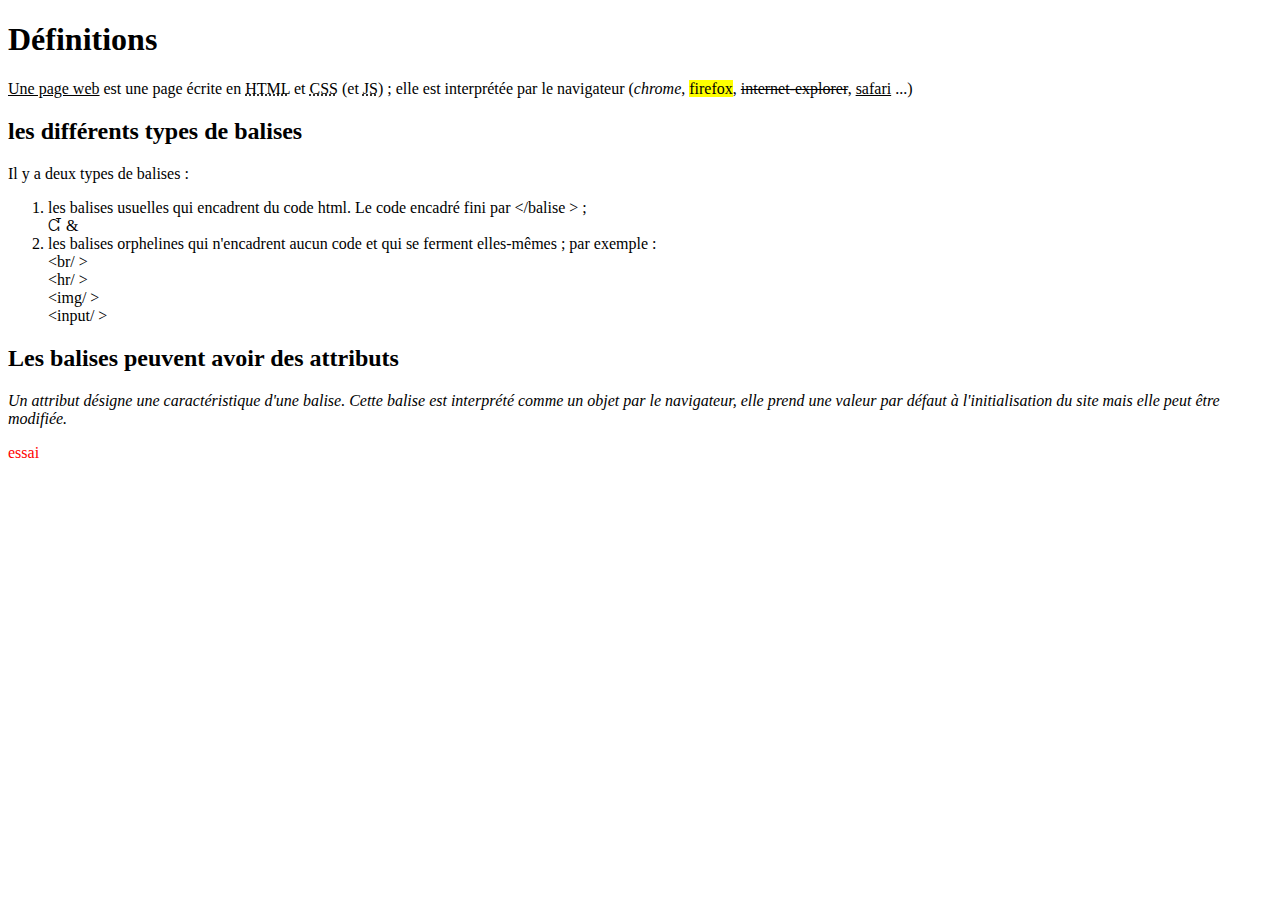
<file: index.html>
<!DOCTYPE html>
<html>
	<head><meta charset="utf-8" />
		<title>Page Title</title>
	</head>
	<body>

		<h1>Définitions</h1>
		<p><u title="souligné : balise <i>">Une page web</u> est une page écrite en <abbr title="HyperText Markup Langage">HTML</abbr> et <abbr title="Cascade Style Sheet">CSS</abbr> (et <abbr title="Javascript : langage de programmation des pages web">JS</abbr>) ; elle est interprétée par le navigateur (<i title="italique : balise <i>">chrome</i>, <mark title="surligné en jaune : balise <mark>">firefox</mark>, <del title="supprimé = rayé : balise <del>">internet-explorer</del>, <ins title="insertion : balise <ins>">safari</ins> ...)</p>

    <h2>les différents types de balises</h2>
    <p>Il y a deux types de balises :</p>
    <ol>
    	<li>les balises usuelles qui encadrent du code html. Le code encadré fini par &lt;/balise &gt; ;</li>&#5689; &amp;
    	<li>les balises orphelines qui n'encadrent aucun code et qui se ferment elles-mêmes ; par exemple :
        <dl>
        	<dt>&lt;br/ &gt;</dt>
            <dt>&lt;hr/ &gt;</dt>
            <dt>&lt;img/ &gt;</dt>
            <dt>&lt;input/ &gt;</dt>
           
        </dl>
        </li>
    </ol>
    
    <h2>Les balises peuvent avoir des attributs</h2>
    <p><dfn>Un attribut désigne une caractéristique d'une balise. Cette balise est interprété comme un objet par le navigateur, elle prend une valeur par défaut à l'initialisation du site mais elle peut être modifiée. </dfn><br/></p>
    <p style="color:red" onclick="this.style.fontSize = '300%';">essai</p>
	</body>
</html>
</file>
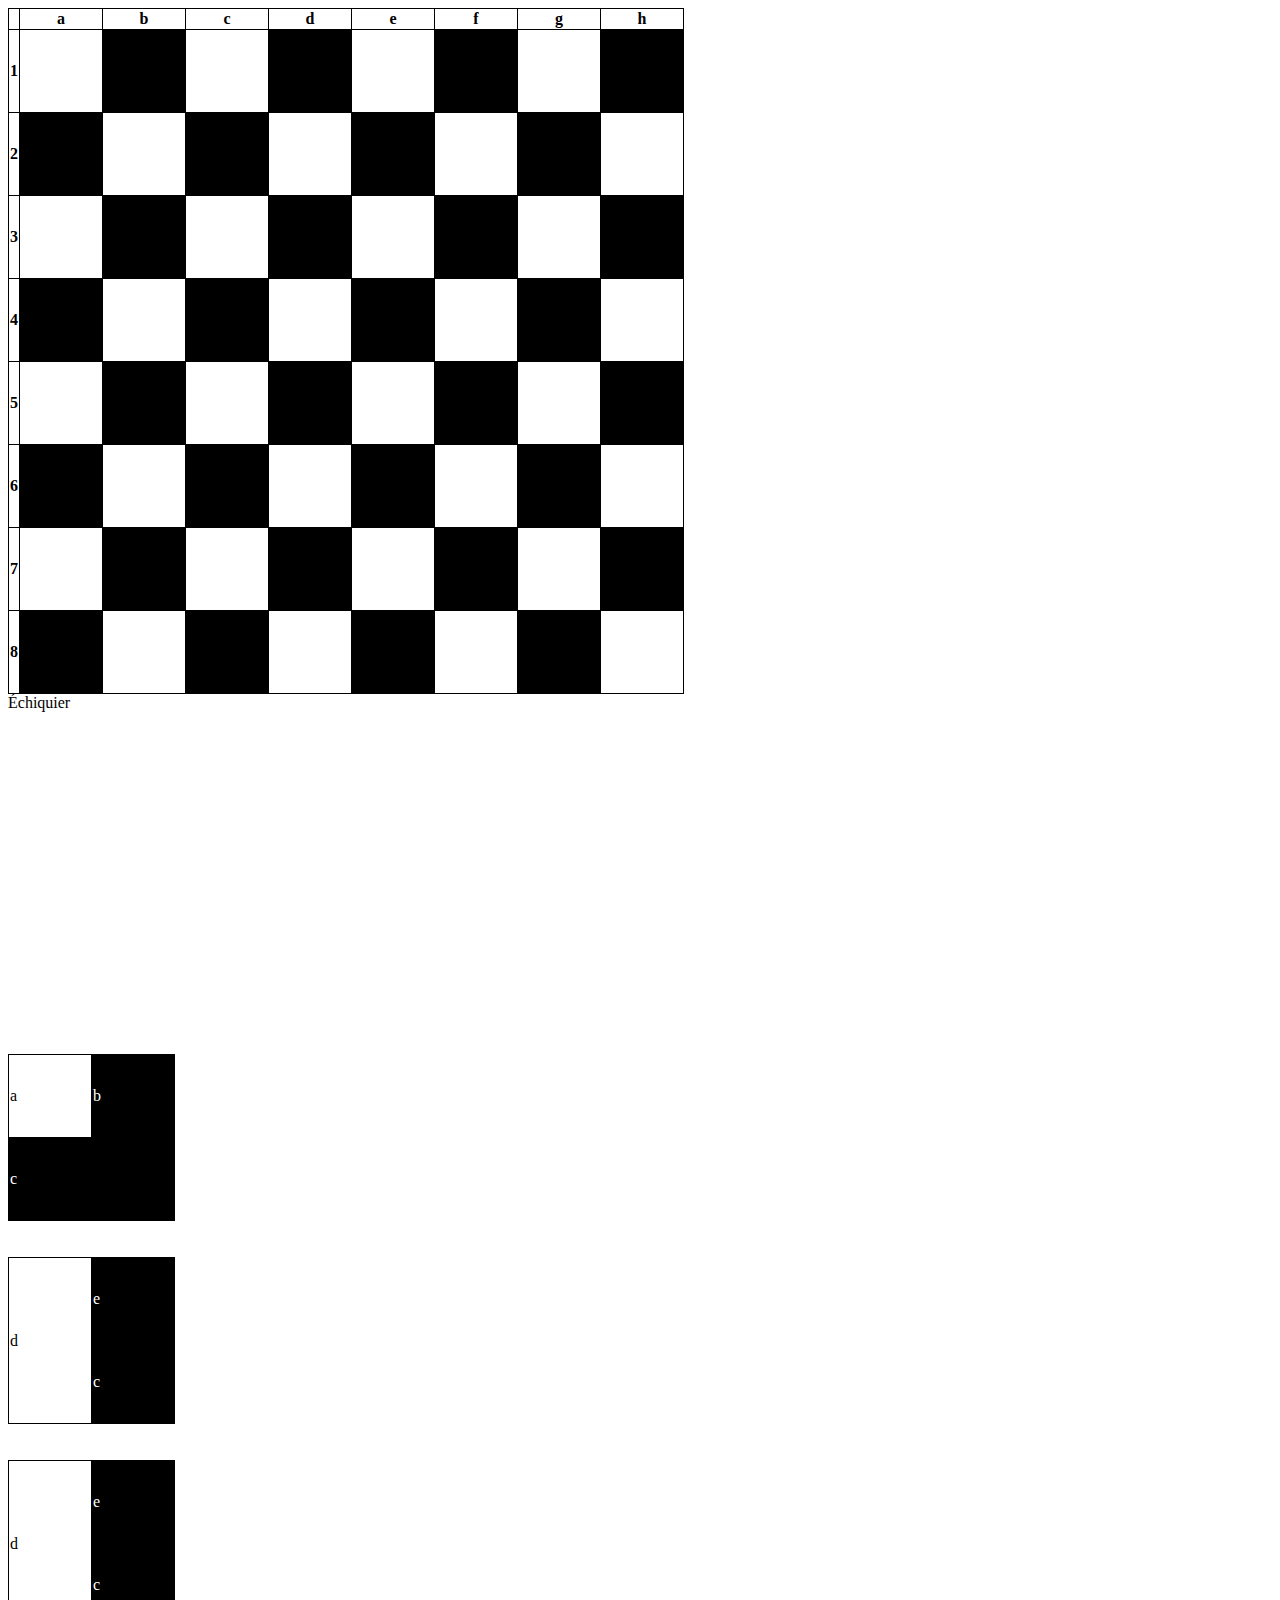
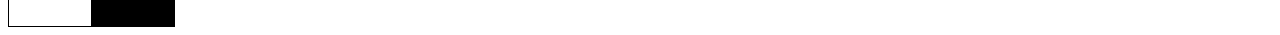
<file: tableaux.html>
<!DOCTYPE html>
<html>
<style>
table, td {border : 1px solid black;
		   border-collapse: collapse;
           }
td {width : 80px; height : 80px;
    
    /*border-radius : 5px 10px 20px 40px;*/
    }
th {  border : 1px solid black;}

tr:nth-child(2n) td:nth-child(2n+1),
tr:nth-child(2n+1) td:nth-child(2n) {background : black; color : white; }
td:hover{ background : blue; color : white;}



</style>
<body>

<table >
	<tr>
    	<th></th>
        <th>a</th>
        <th>b</th>
        <th>c</th>
        <th>d</th>
        <th>e</th>
        <th>f</th>
        <th>g</th>
        <th>h</th>
        
   </tr>
    <tr>
    	<th>1</th>
        <td></td>
        <td></td>
        <td></td>
        <td></td>
        <td></td>
        <td></td>
        <td></td>
        <td></td>
        
  
   <tr>
    	<th>2</th>
        <td></td>
        <td></td>
        <td></td>
        <td></td>
        <td></td>
        <td></td>
        <td></td>
        <td></td>
        
   </tr>
  
   <tr>
    	<th>3</th>
        <td></td>
        <td></td>
        <td></td>
        <td></td>
        <td></td>
        <td></td>
        <td></td>
        <td></td>
        
   </tr>
   <tr>
    	<th>4</th>
        <td></td>
        <td></td>
        <td></td>
        <td></td>
        <td></td>
        <td></td>
        <td></td>
        <td></td>
        
   </tr>
   <tr>
    	<th>5</th>
        <td></td>
        <td></td>
        <td></td>
        <td></td>
        <td></td>
        <td></td>
        <td></td>
        <td></td>
        
   </tr>
   <tr>
    	<th>6</th>
        <td></td>
        <td></td>
        <td></td>
        <td></td>
        <td></td>
        <td></td>
        <td></td>
        <td></td>
        
   </tr>
    <tr>
   		<th>7</th>
    	<td></td>
        <td></td>
        <td></td>
        <td></td>
        <td></td>
        <td></td>
        <td></td>
        <td></td>
        
   </tr>
    <tr>
   		<th>8</th>
    	<td></td>
        <td></td>
        <td></td>
        <td></td>
        <td></td>
        <td></td>
        <td></td>
        <td></td>
        
   </tr>




</table>
<caption>Échiquier</caption>

<br/>
<br/><br/><br/><br/><br/><br/><br/><br/><br/><br/><br/><br/><br/><br/><br/><br/><br/><br/><br/>


<table>
	<tr>
    	<td>a</td>
        <td>b</td>
   	</tr>   
    <tr>
    	<td colspan="2">c</td>
       
   	</tr>   

</table>
<br/>
<br/>
<table>
    <tr>
    	<td rowspan="2">d</td>
        <td>e</td>
   	</tr>   
    <tr>
    	<td>c</td>
       
   	</tr>   

</table>
<br/><br/>
<table>
    <tr>
    	<td rowspan="2">d</td>
        <td>e</td>
   	</tr>   
    <tr>
    	<td>c</td>
       
   	</tr>   

</table>



</body>








</html>
</file>
